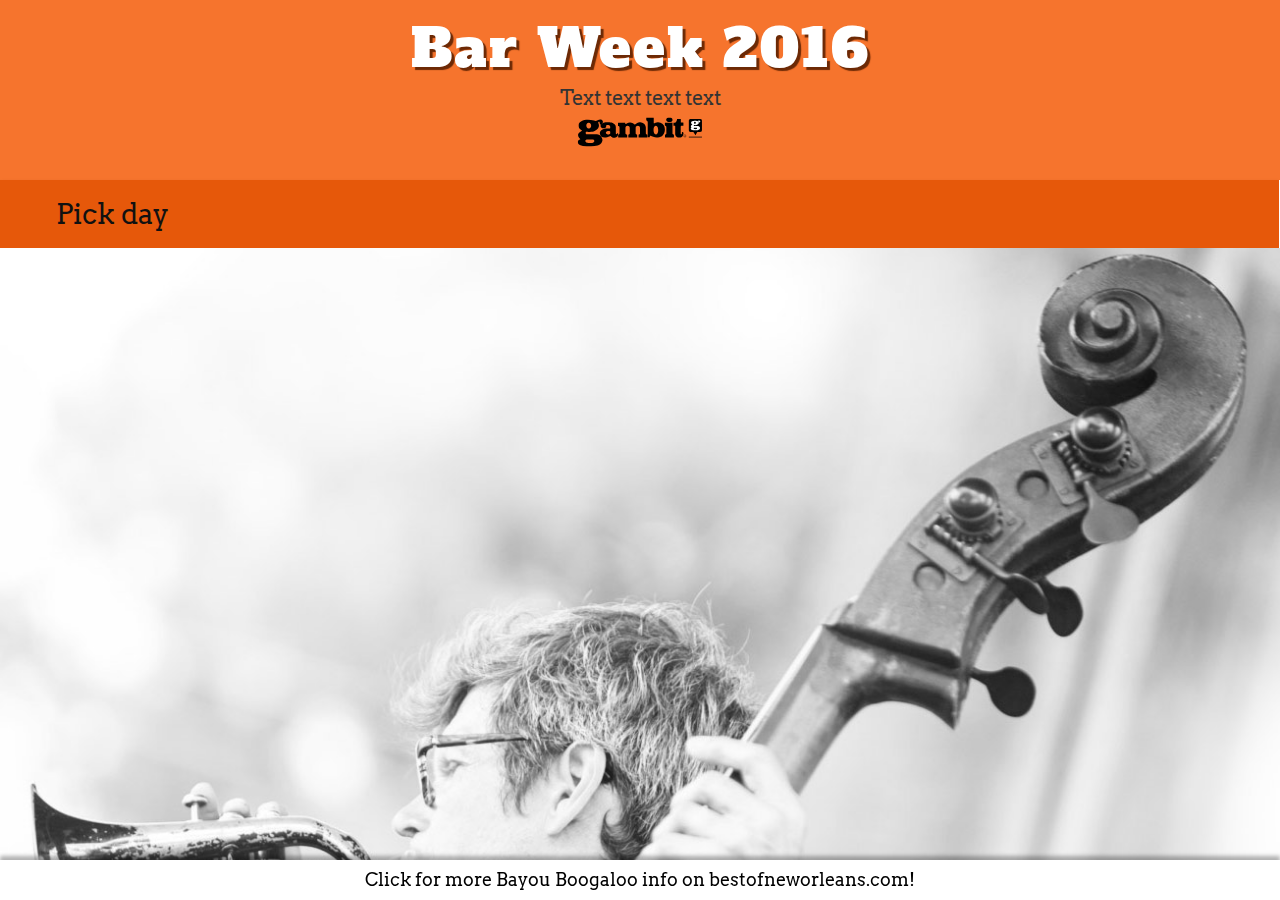
<file: index.html>
<!DOCTYPE html>

<html lang="en">
<head>
	
<!-- 	This gets responsive to work on mobile.-->
	<meta name="viewport" content="width=device-width, initial-scale=1">
    <title>Gambit's Bar Week 2016</title><!-- Bootstrap core CSS -->
    <link href="css/bootstrap/bootstrap.min.css" rel="stylesheet" type="text/css"><!-- Custom styles for this template -->
    <link href="css/primary.css" rel="stylesheet" type="text/css">
    
    <!-- Google Analytics -->
	    <script>
	  (function(i,s,o,g,r,a,m){i['GoogleAnalyticsObject']=r;i[r]=i[r]||function(){
	  (i[r].q=i[r].q||[]).push(arguments)},i[r].l=1*new Date();a=s.createElement(o),
	  m=s.getElementsByTagName(o)[0];a.async=1;a.src=g;m.parentNode.insertBefore(a,m)
	  })(window,document,'script','//www.google-analytics.com/analytics.js','ga');
	
	  ga('create', 'UA-3956718-6', 'auto');
	  ga('send', 'pageview');

</script>

</head>


<body>
	
	<!-- 	// Header -->
        
    <header>
	    

	    
	    


	    
	    
        <h1 .headline>Bar Week 2016</h1>

		<div class="desc_div">
	        <p class="desc">Text text text text</p>
		</div>
		
        <p><!--  <a href="http://www.bestofneworleans.com"> --><img src="css/gambit_logo_black.svg" alt="Gambit"</a></p>
    </header>
    
 <a href="http://www.bestofneworleans.com/gambit/ArticleArchives?tag=Bayou%20Boogaloo%202015">
	 <div id="more_box">
		<h1>Click here for more info!</h1>
	</div>
 </a>

 <a href="http://www.bestofneworleans.com/gambit/ArticleArchives?tag=Bayou%20Boogaloo%202015">
	<div id="more_box_2">
		<h1>Click for more Bayou Boogaloo info on bestofneworleans.com!</h1>
	</div>
  </a>
  
    
    <section class="non_header_elements">
	
		<section class="navigation">
				<div class="date_select_div">
				    <ul class="myMenu">
				    	<li><a href="#">Pick day</a>
					    	<ul>
					        	<li><a href="#">Monday</a></li>
					            <li><a href="#">Tuesday</a></li>
					            <li><a href="#">Wednesday</a></li>
					            <li><a href="#">Thursday</a></li>
					            <li><a href="#">Friday</a></li>
					    	</ul>
				    	</li>
			        </ul>
		        </div>
	
		        
	</section>


	<section class="pic">
		<div class="test"></div>
	</section>



		
		
		<!-- 		// Cubes -->
		
		<section id="cubes">


			<!-- 	Monday	 -->
			
			<div class="full_cube" id="day1">
				
				<!-- Outer container -->
				<section class="cubes_row">
					<div class="active_cubes_date">
						<h1>Monday</h1>
					</div>
	
		            <div class="cube_column cubes_Fri">
				            
			            <h1 class="neighborhood_name">Mid-City</h1>

			            <div class="band_box_basin_pick">
				            <div class="text">
					            <a href="http://www.bestofneworleans.com" target="_blank"></a>           
				                <h1>2 for 1 Abita bottles</h1>
						        <h3>Katie's &bull; Mid-City</h3>
				            </div>
			            </div>

			            
			            <div class="band_box_basin_pick">
				            <div class="text">
				                <h1>Test Cube</h1>
						        <h3>Katie's &bull; Mid-City</h3>
				            </div>
				           
				            <div class="text2">
								<iframe src="https://embed.spotify.com/?uri=spotify:track:0aWMVrwxPNYkKmFthzmpRi" width="300" height="80" frameborder="0" allowtransparency="true"></iframe>
				            </div>
			            </div>
				      
			            <div class="band_box_basin_pick">
				            <div class="text">
					            <a href="http://www.bestofneworleans.com" target="_blank"></a>           
				                <h1>2 for 1 Abita bottles</h1>
						        <h3>Katie's &bull; Mid-City</h3>
				            </div>
			            </div>				      
			
			
			        </div>
	
			        
			        <div class="cube_column cubes_Fri">
				        
			            <h1 class="neighborhood_name">Uptown</h1>

			            <div class="band_box">
				            <div class="text">
<!-- 					            <a href="http://www.bestofneworleans.com" target="_blank"></a> -->           
				                <h1>2 for 1 Abita bottles</h1>
						        <h3>Katie's &bull; Mid-City</h3>
				            </div>
			            </div>		   
			            
				        <div class="band_box">
					        <div class="text">
<!-- 						        <a href="http://www.bestofneworleans.com" target="_blank"></a>          -->  
				                <h1>2 for 1 Abita bottles</h1>
						        <h3>Katie's &bull; Mid-City</h3>
					        </div>
			            </div>
		
		            </div>

	
			        <div class="cube_column cubes_Fri_last">
				        
				        <h1 class="neighborhood_name">Warehouse District</h1>
				      
				        <div class="band_box_basin_pick">
				            <div class="text">
<!-- 					            <a href="http://www.bestofneworleans.com" target="_blank"></a> -->           
				                <h1>2 for 1 Abita bottles</h1>
						        <h3>Katie's &bull; Mid-City</h3>
				            </div>
			            </div>
			        </div>
								
	            </section>
	            
			</div>
			        
			        
		
			<!-- Tuesday -->
			<div class="full_cube" id="day2">

				<!-- Outer container -->
				<section class="cubes_row">
					<div class="active_cubes_date">
						<h1>Saturday, May 16</h1>
					</div>
				
					<!-- Stage 1 -->
		
		            <div class="cube_column cubes_Sat">
				            
			            <h1 class="neighborhood_name">Orleans Stage</h1>

			            <div class="band_box_basin_pick">
				            <div class="text">
					            <h3>12:15-1:30 PM</h3>
				                <h1>Soul Creole</h1>
				            </div>
			            </div>

			            <div class="band_box_basin_pick">
				            <div class="text">
						        <h3>2:45-4:00 PM</h3>
				                <h1>Wild Magnolias</h1>
				            </div>
			            </div>

			            <div class="band_box_basin_pick">
				            <div class="text">
					            <h3>5:15-6:30 PM</h3>
					            <h1>Tony Hall & Friends</h1>
				            </div>
			            </div>
				      
				        <div class="band_box_basin_pick">
					        <div class="text">
				                <h3>7:45-9:15 PM</h3>
				                <h1>New Orleans Suspects</h1>
					        </div>
			            </div>
			        </div>
	
	
					<!-- Stage 2 -->
			        
			        <div class="cube_column cubes_Sat">
			            <h1 class="neighborhood_name">Dumaine Stage</h1>

			            <div class="band_box">
				            <div class="text">
					            <h3>11:00 AM-12:05 PM</h3>
				                <h1>Ecirb Mullers Twisted Dixie</h1>
				            </div>
			            </div>		   			            	        

			            <div class="band_box">
				            <div class="text">
					            <h3>12:35-1:45 PM</h3>
				                <h1>Davis Rogan</h1>
				            </div>
			            </div>		   			            	        

			            <div class="band_box">
				            <div class="text">
					            <h3>2:15-3:25 PM</h3>
				                <h1>Pirates Choice</h1>
				            </div>
			            </div>		
			            
			            <div class="band_box">
				            <div class="text">
					            <h3>3:55-5:05 PM</h3>
				                <h1>Funky Dawgz Brass Band</h1>
				            </div>
			            </div>		        			                    

			            <div class="band_box">
				            <div class="text">
					            <h3>5:35-6:45 PM</h3>
				                <h1>Yojimbo</h1>
				            </div>
			            </div>	
		            
			            <div class="band_box">
				            <div class="text">
					            <h3>7:15-8:30 PM</h3>
				                <h1>Kristin Diable</h1>
				            </div>
			            </div>		        

			            
			            
			            

			        </div>
					  
					        
					<!--  Stage 3 -->
					        
			        <div class="cube_column cubes_Sat">
				            <h1 class="neighborhood_name">Lafitte Stage</h1>

				            <div class="band_box_basin_pick">
					            <div class="text">
						            <h3>11:00 AM-12:15 PM</h3>
					                <h1>Bantam Foxes</h1>
					            </div>
				            </div>		        

				            <div class="band_box_basin_pick">
					            <div class="text">
						            <h3>1:30-2:45 PM</h3>
					                <h1>Kevin Stylez</h1>
					            </div>
				            </div>		        

				            <div class="band_box_basin_pick">
					            <div class="text">
						            <h3>4:00-5:15 PM</h3>
					                <h1>Erica Falls</h1>
					            </div>
				            </div>	
			            
				            <div class="band_box_basin_pick">
					            <div class="text">
						            <h3>6:30-7:45 PM</h3>
					                <h1>Woodenhead</h1>
					            </div>
				            </div>		        

					</div>
	
	
					<!--  Stage 4 -->
			        
			        <div class="cube_column cubes_Sat_last">
				            <h1 class="neighborhood_name">Kids Tent</h1>

				            <div class="band_box_kids">
					            <div class="text">
						            <h3>11:00 AM-6:00 PM</h3>
					                <h2>Crafts by Mid City Public Library</h2>
					            </div>
				            </div>	
				            
				            <div class="band_box_kids">
					            <div class="text">
						            <h3>11:00 AM-2:00 PM</h3>
					                <h2>Children's Farmers Market by Junior League</h1>
					            </div>
				            </div>	

				            <div class="band_box_kids">
					            <div class="text">
						            <h3>11:00-11:45 AM</h3>
					                <h2>Junior League's Kids in the Kitchen</h1>
					            </div>
				            </div>	
				            
			            
				            <div class="band_box_kids">
					            <div class="text">
						            <h3>4:15-5:15 PM</h3>
					                <h2>TBA</h1>
					            </div>
				            </div>		        

				            <div class="band_box_kids">
					            <div class="text">
						            <h3>12:00-12:30 PM</h3>
					                <h2>Pamela Marquis</h1>
					            </div>
				            </div>	

				            <div class="band_box_kids">
					            <div class="text">
						            <h3>12:30-1:00 PM</h3>
					                <h2>Christine Todd</h1>
					            </div>
				            </div>	

				            <div class="band_box_kids">
					            <div class="text">
						            <h3>1:00-2:00 PM</h3>
					                <h2>Hope Stone Kids Performances</h1>
					            </div>
				            </div>		   			            	        

				            <div class="band_box_kids">
					            <div class="text">
						            <h3>2:00-2:30 PM</h3>
					                <h2>Jazmyne Watts</h1>
					            </div>
				            </div>		        

				            <div class="band_box_kids">
					            <div class="text">
						            <h3>2:30-3:00 PM</h3>
					                <h2>Alli Craig</h1>
					            </div>
				            </div>		        
	
				            <div class="band_box_kids">
					            <div class="text">
						            <h3>3:00-4:00 PM</h3>
					                <h2>Annie Gaia and Naughty Pie</h1>
					            </div>
				            </div>	
					</div>
				</section>
			
			</div>				
				
		        

			<!-- Wednesday -->
			<div class="full_cube" id="day3">

			</div>
			
			
			<!-- Thursday -->
			<div class="full_cube" id="day4">

		
			</div>
									
			
			<!-- Friday -->
			<div class="full_cube" id="day5">
		
			</div>				
				
				
		</section>
		
		
	
	
	
	        <!-- Bootstrap core JavaScript
    ================================================== -->
        <!-- Placed at the end of the document so the pages load faster -->
        <script src="js/jquery-1.11.1.min.js" type="text/javascript">
</script> <!--     <script src="../../dist/js/bootstrap.min.js"></script> -->
         <!-- IE10 viewport hack for Surface/desktop Windows 8 bug -->
        <!--     <script src="../../assets/js/ie10-viewport-bug-workaround.js"></script> -->

<!-- Fast Click -->
<script type='application/javascript' src='js/fastclick.js'></script>

<!-- jQuery UI 
<script src="http://code.jquery.com/ui/1.8.21/jquery-ui.min.js"></script> -->



<!-- My jQuery code -->
<script src="js/jquery.js" type="text/javascript"></script>


    </div>
	</section>
	
	
</body>
</html>
</file>
<file: css/primary.css>
@import url(http://fonts.googleapis.com/css?family=Arvo:400,700|Oswald:700|Alfa+Slab+One);
/* line 4, ../../../../Applications/CodeKit.app/Contents/Resources/engines/neat/grid/_box-sizing.scss */
html {
  box-sizing: border-box; }

/* line 9, ../../../../Applications/CodeKit.app/Contents/Resources/engines/neat/grid/_box-sizing.scss */
*, *::after, *::before {
  box-sizing: inherit; }

/* line 1, input/header.scss */
header {
  background: #F6742D;
  background-size: 120% auto;
  background-position-x: -20px;
  background-repeat: repeat;
  /*
  	background-image: url("blue-abstract.jpg");
  // 	background-size: 800px 200px;
  */
  vertical-align: middle; }
  @media screen and (min-width: 601px) {
    /* line 1, input/header.scss */
    header {
      width: 100%;
      text-align: center;
      padding-top: 0;
      position: fixed;
      top: 0;
      z-index: -1;
      height: 200px; } }
  @media screen and (max-width: 600px) {
    /* line 1, input/header.scss */
    header {
      width: 100%;
      text-align: center;
      padding-top: 0;
      position: fixed;
      top: 0;
      z-index: 200;
      height: 100px; } }
  /* line 29, input/header.scss */
  header img {
    height: auto; }
    @media screen and (min-width: 601px) {
      /* line 29, input/header.scss */
      header img {
        max-width: 100px; } }
    @media screen and (max-width: 600px) {
      /* line 29, input/header.scss */
      header img {
        max-width: 80px; } }
    @media screen and (min-width: 950px) {
      /* line 29, input/header.scss */
      header img {
        max-width: 130px; } }
  @media screen and (max-width: 600px) {
    /* line 52, input/header.scss */
    header h1 {
      margin-top: 10px;
      text-align: center;
      font-family: "Alfa Slab One", cursive;
      font-size: 2em;
      color: white;
      letter-spacing: 2px;
      text-shadow: 3px 3px 1px #6c2905; } }
  @media screen and (min-width: 601px) {
    /* line 52, input/header.scss */
    header h1 {
      text-align: center;
      font-family: "Alfa Slab One", cursive;
      font-size: 3em;
      color: white;
      letter-spacing: 2px;
      text-shadow: 3px 3px 1px #6c2905; } }
  @media screen and (min-width: 950px) {
    /* line 52, input/header.scss */
    header h1 {
      text-align: center;
      font-family: "Alfa Slab One", cursive;
      font-size: 3.8em;
      color: white;
      letter-spacing: 2px;
      text-shadow: 3px 3px 1px #6c2905; } }
  /* line 88, input/header.scss */
  header p {
    font-family: "Arvo", serif;
    font-weight: 400; }
    @media screen and (max-width: 600px) {
      /* line 88, input/header.scss */
      header p {
        font-size: 1em;
        line-height: .8em;
        position: relative;
        bottom: 5px; } }
    @media screen and (min-width: 601px) {
      /* line 88, input/header.scss */
      header p {
        font-size: 1.0em;
        line-height: .8em;
        /*
        		position: relative;
        		bottom: 3px;								
        */ } }
    @media screen and (min-width: 601px) {
      /* line 88, input/header.scss */
      header p {
        font-size: 1.4em;
        line-height: .8em;
        position: relative;
        top: 2px; } }

/*
}

h1.headline {
	margin-top: 0;
	text-align: center;
	font-family: $headline-font;
	font-size: 2em;


}
*/
@media screen and (max-width: 600px) {
  /* line 129, input/header.scss */
  .desc_div {
    display: none; } }

/* line 1, input/background.scss */
body {
  background-color: white; }

/* line 5, input/background.scss */
section.pic {
  z-index: -300; }

/* line 10, input/background.scss */
.test {
  width: 100%;
  height: 1000px;
  min-width: 400px;
  min-height: 600px;
  background-image: url("music1.jpg");
  background-repeat: no-repeat;
  background-size: 100%;
  z-index: -300;
  position: fixed; }

/* line 1, input/navigation.scss */
section.navigation {
  z-index: 400; }
  @media screen and (min-width: 601px) {
    /* line 1, input/navigation.scss */
    section.navigation {
      position: relative;
      background-color: white;
      box-shadow: 0 4px 5px rgba(0, 0, 0, 0.3); } }
  @media screen and (max-width: 600px) {
    /* line 1, input/navigation.scss */
    section.navigation {
      position: fixed;
      margin: 10px 0 0 0;
      top: 90px;
      width: 100%;
      box-shadow: 0 4px 5px rgba(0, 0, 0, 0.3);
      background-color: white; } }

/*
section.navigation_scrolled{
	position: fixed;
	width: 100%;
	z-index: 300;
	margin: 0;
	padding: 0;
	margin-top: 180;
	top: 0;

}
*/
/* line 36, input/navigation.scss */
.date_select_div {
  height: 50px;
  width: 100%; }
  @media screen and (max-width: 600px) {
    /* line 36, input/navigation.scss */
    .date_select_div {
      height: 30px; } }

/* .myMenu is the class for the whole menu */
/* line 45, input/navigation.scss */
.myMenu {
  margin: 0;
  padding: 0;
  width: 100%;
  font-size: 2em;
  font-family: "Arvo", serif;
  font-weight: 400;
  color: white;
  background-color: #F6742D; }

/* li is the top level box, the first one you see */
/* line 57, input/navigation.scss */
li {
  width: 100%;
  list-style: none;
  float: left;
  font: 12px Arial, Helvetica, sans-serif #111;
  /* li ul is the container for the boxes that come out when the top box is expanded */ }
  /* line 62, input/navigation.scss */
  li a:link, li a:visited {
    display: block;
    text-decoration: none;
    background-color: #e6580a;
    padding: 0.5em 2em;
    margin: 0;
    border-right: 1px solid #fff;
    color: #111; }
    @media screen and (max-width: 600px) {
      /* line 62, input/navigation.scss */
      li a:link, li a:visited {
        padding: 12px 0px 7px 10px;
        font-size: 1em; } }
    @media screen and (max-width: 600px) {
      /* line 62, input/navigation.scss */
      li a:link, li a:visited {
        padding: 0.1em; } }
  /* line 80, input/navigation.scss */
  li ul {
    width: 100%;
    position: absolute;
    visibility: hidden;
    border-top: 1px solid #fff;
    margin: 0;
    padding: 0; }
    /* line 87, input/navigation.scss */
    li ul li {
      display: inline;
      float: none; }
      /* line 90, input/navigation.scss */
      li ul li a:link, li ul li .myMenu li ul li a:visited {
        background-color: #F6742D;
        width: auto; }

/* line 99, input/navigation.scss */
.myMenu li ul li a:link, .myMenu li ul li a:visited {
  background-color: #F6742D;
  width: auto; }

/* line 104, input/navigation.scss */
.myMenu li ul li a:hover {
  background-color: #9d3c07; }

/* line 115, input/navigation.scss */
.filters {
  max-width: 68em;
  margin-left: auto;
  margin-right: auto;
  background-color: white;
  padding: 10px; }
  /* line 20, ../../../../Applications/CodeKit.app/Contents/Resources/engines/bourbon/addons/_clearfix.scss */
  .filters::after {
    clear: both;
    content: "";
    display: table; }

/* line 123, input/navigation.scss */
.band_btn, .count_basin_button, .performer_pick_button {
  font-size: 1.1em;
  color: white;
  background-color: #e6580a;
  border: 1 pt;
  border-radius: 3px;
  border-style: solid;
  padding: 10px 15px 10px 15px;
  margin: 8px; }

/* line 137, input/navigation.scss */
.count_basin_button {
  background-color: white;
  color: #ffd40f;
  border-color: #ffd40f; }

/* line 145, input/navigation.scss */
.basin_button_active {
  color: white;
  background-color: #ffd40f;
  border-color: #ffd40f; }

/* line 155, input/navigation.scss */
.performer_pick_button {
  color: #c12fdd;
  background-color: white;
  border-color: #c12fdd; }

/* line 162, input/navigation.scss */
.performer_pick_button_active {
  color: white;
  background-color: #c12fdd;
  border-color: #c12fdd; }

/* line 58, input/cubes.scss */
section#cubes {
  background-color: white; }
  /* line 61, input/cubes.scss */
  section#cubes section.cubes_row {
    max-width: 68em;
    margin-left: auto;
    margin-right: auto;
    border: 5px;
    padding-bottom: 70px; }
    /* line 20, ../../../../Applications/CodeKit.app/Contents/Resources/engines/bourbon/addons/_clearfix.scss */
    section#cubes section.cubes_row::after {
      clear: both;
      content: "";
      display: table; }
/* line 68, input/cubes.scss */
section .active_cubes_date {
  height: 60px;
  width: 100%;
  background-color: #e8f1f4;
  background-image: -webkit-linear-gradient(#e8f1f4, white);
  background-image: linear-gradient(#e8f1f4, white);
  display: table; }
  /* line 75, input/cubes.scss */
  section .active_cubes_date h1 {
    font-family: "Arvo", serif;
    font-size: 2em;
    color: #858c97;
    vertical-align: middle;
    text-align: center; }
/* line 87, input/cubes.scss */
section .cubes_Fri {
  background: #e8f1f4; }
  @media screen and (min-width: 601px) {
    /* line 87, input/cubes.scss */
    section .cubes_Fri {
      float: left;
      display: block;
      margin-right: 2.3576515979%;
      width: 31.7615656014%;
      height: 800px; }
      /* line 89, ../../../../Applications/CodeKit.app/Contents/Resources/engines/neat/grid/_span-columns.scss */
      section .cubes_Fri:last-child {
        margin-right: 0; } }
  @media screen and (max-width: 600px) {
    /* line 87, input/cubes.scss */
    section .cubes_Fri {
      float: left;
      display: block;
      margin-right: 2.3576515979%;
      width: 100%;
      height: 100%; }
      /* line 89, ../../../../Applications/CodeKit.app/Contents/Resources/engines/neat/grid/_span-columns.scss */
      section .cubes_Fri:last-child {
        margin-right: 0; } }
/* line 91, input/cubes.scss */
section .cubes_Fri_last {
  background: #e8f1f4;
  margin-right: 0; }
  @media screen and (min-width: 601px) {
    /* line 91, input/cubes.scss */
    section .cubes_Fri_last {
      float: left;
      display: block;
      margin-right: 2.3576515979%;
      width: 31.7615656014%;
      height: 800px; }
      /* line 89, ../../../../Applications/CodeKit.app/Contents/Resources/engines/neat/grid/_span-columns.scss */
      section .cubes_Fri_last:last-child {
        margin-right: 0; } }
  @media screen and (max-width: 600px) {
    /* line 91, input/cubes.scss */
    section .cubes_Fri_last {
      float: left;
      display: block;
      margin-right: 2.3576515979%;
      width: 100%;
      height: 100%; }
      /* line 89, ../../../../Applications/CodeKit.app/Contents/Resources/engines/neat/grid/_span-columns.scss */
      section .cubes_Fri_last:last-child {
        margin-right: 0; } }
/* line 96, input/cubes.scss */
section .cubes_Sat {
  background: #e8f1f4; }
  @media screen and (min-width: 601px) {
    /* line 96, input/cubes.scss */
    section .cubes_Sat {
      float: left;
      display: block;
      margin-right: 2.3576515979%;
      width: 23.2317613015%;
      height: 910px; }
      /* line 89, ../../../../Applications/CodeKit.app/Contents/Resources/engines/neat/grid/_span-columns.scss */
      section .cubes_Sat:last-child {
        margin-right: 0; } }
  @media screen and (max-width: 600px) {
    /* line 96, input/cubes.scss */
    section .cubes_Sat {
      float: left;
      display: block;
      margin-right: 2.3576515979%;
      width: 100%;
      height: 100%; }
      /* line 89, ../../../../Applications/CodeKit.app/Contents/Resources/engines/neat/grid/_span-columns.scss */
      section .cubes_Sat:last-child {
        margin-right: 0; } }
/* line 100, input/cubes.scss */
section .cubes_Sat_last {
  background: #e8f1f4; }
  @media screen and (min-width: 601px) {
    /* line 100, input/cubes.scss */
    section .cubes_Sat_last {
      float: left;
      display: block;
      margin-right: 2.3576515979%;
      width: 23.2317613015%;
      height: 910px; }
      /* line 89, ../../../../Applications/CodeKit.app/Contents/Resources/engines/neat/grid/_span-columns.scss */
      section .cubes_Sat_last:last-child {
        margin-right: 0; } }
  @media screen and (max-width: 600px) {
    /* line 100, input/cubes.scss */
    section .cubes_Sat_last {
      float: left;
      display: block;
      margin-right: 2.3576515979%;
      width: 100%;
      height: 100%; }
      /* line 89, ../../../../Applications/CodeKit.app/Contents/Resources/engines/neat/grid/_span-columns.scss */
      section .cubes_Sat_last:last-child {
        margin-right: 0; } }
/* line 105, input/cubes.scss */
section .band_box {
  height: 100px;
  width: 100%;
  display: table;
  vertical-align: middle;
  text-align: center;
  background-color: #F6742D;
  background-image: -webkit-linear-gradient(#F6742D, #e6580a);
  background-image: linear-gradient(#F6742D, #e6580a); }
  @media screen and (max-width: 600px) {
    /* line 105, input/cubes.scss */
    section .band_box {
      height: 80px; } }
  /* line 108, input/cubes.scss */
  section .band_box a {
    position: absolute;
    width: 100%;
    height: 100%;
    top: 0;
    left: 0;
    z-index: 200;
    text-decoration: none; }
/* line 119, input/cubes.scss */
section .band_box_basin_pick {
  height: 100px;
  width: 100%;
  display: table;
  vertical-align: middle;
  text-align: center;
  background-color: #ffdd42;
  background-image: -webkit-linear-gradient(#ffdd42, #ffd40f);
  background-image: linear-gradient(#ffdd42, #ffd40f);
  /*
  			background-repeat: no-repeat, repeat;
  			background-position: 95% 10%, 0 0;
  			background-size: 50px, auto;
  */ }
  @media screen and (max-width: 600px) {
    /* line 119, input/cubes.scss */
    section .band_box_basin_pick {
      height: 80px; } }
/* line 129, input/cubes.scss */
section .band_box_performer_pick {
  height: 100px;
  width: 100%;
  display: table;
  vertical-align: middle;
  text-align: center;
  background-color: #ce5be4;
  background-image: -webkit-linear-gradient(#ce5be4, #c12fdd);
  background-image: linear-gradient(#ce5be4, #c12fdd); }
  @media screen and (max-width: 600px) {
    /* line 129, input/cubes.scss */
    section .band_box_performer_pick {
      height: 80px; } }
/* line 134, input/cubes.scss */
section .text, section .text2 {
  display: table-cell;
  vertical-align: middle;
  height: 100px;
  width: 100%;
  display: table;
  vertical-align: middle;
  text-align: center; }
  @media screen and (max-width: 600px) {
    /* line 134, input/cubes.scss */
    section .text, section .text2 {
      height: 80px; } }
/* line 141, input/cubes.scss */
section .text2 {
  color: gainsboro;
  display: table-cell;
  vertical-align: middle;
  height: 100px;
  width: 100%;
  display: table;
  vertical-align: middle;
  text-align: center;
  background-color: #31322b;
  background-image: -webkit-linear-gradient(#31322b, #4c4e42);
  background-image: linear-gradient(#31322b, #4c4e42); }
  @media screen and (max-width: 600px) {
    /* line 141, input/cubes.scss */
    section .text2 {
      height: 80px; } }
/* line 149, input/cubes.scss */
section h3 {
  font-size: 1.1em;
  text-align: center;
  line-height: .5em;
  font-family: "Arvo", serif;
  font-weight: 700; }
/* line 157, input/cubes.scss */
section h4 {
  font-family: "Oswald", sans-serif;
  font-size: .9em;
  letter-spacing: 1px;
  color: inherit;
  vertical-align: middle;
  text-align: center; }
/* line 166, input/cubes.scss */
section h5 {
  font-family: "Oswald", sans-serif;
  font-size: 0.9em;
  letter-spacing: 1px;
  color: inherit;
  vertical-align: middle;
  text-align: center;
  text-transform: uppercase; }
/* line 176, input/cubes.scss */
section h1 {
  font-size: 2em;
  line-height: 1.1em;
  font-family: "Oswald", sans-serif;
  position: relative;
  bottom: .2em; }
  /* line 183, input/cubes.scss */
  section h1 .small {
    font-size: 1em; }
  @media screen and (max-width: 600px) {
    /* line 176, input/cubes.scss */
    section h1 {
      font-size: 1.6em; } }

/* line 192, input/cubes.scss */
.band_box_kids {
  height: 100px;
  width: 100%;
  display: table;
  vertical-align: middle;
  text-align: center;
  background-color: #F6742D;
  background-image: -webkit-linear-gradient(#F6742D, #e6580a);
  background-image: linear-gradient(#F6742D, #e6580a);
  height: 70px; }
  @media screen and (max-width: 600px) {
    /* line 192, input/cubes.scss */
    .band_box_kids {
      height: 80px; } }
  /* line 196, input/cubes.scss */
  .band_box_kids a {
    position: absolute;
    width: 100%;
    height: 100%;
    top: 0;
    left: 0;
    z-index: 200;
    text-decoration: none; }
    /* line 205, input/cubes.scss */
    .band_box_kids a h1 {
      font-size: 3em;
      line-height: 1em;
      font-family: "Oswald", sans-serif;
      position: relative;
      bottom: .2em; }
  /* line 214, input/cubes.scss */
  .band_box_kids h3 {
    line-height: .2em;
    position: relative;
    top: .2em; }
    @media screen and (max-width: 600px) {
      /* line 214, input/cubes.scss */
      .band_box_kids h3 {
        top: .3em; } }

/* line 228, input/cubes.scss */
.full_cube {
  display: none; }

/* line 234, input/cubes.scss */
.band_name_box {
  float: left;
  width: 80%;
  background: gray; }

/* line 240, input/cubes.scss */
.icon_box {
  float: right;
  width: 20%;
  height: 90%; }

/* line 246, input/cubes.scss */
.g_box {
  content: url(/img/G.svg); }

/* line 250, input/cubes.scss */
.pick_box {
  content: url(/img/check.svg);
  width: 100%; }

/* line 258, input/cubes.scss */
h1.neighborhood_name {
  font-family: "Arvo", serif;
  font: 400;
  color: #e6580a;
  text-align: center; }

/* line 265, input/cubes.scss */
h2 {
  line-height: 1.1em;
  font-family: "Oswald", sans-serif; }
  @media screen and (min-width: 601px) {
    /* line 265, input/cubes.scss */
    h2 {
      font-size: 1.4em;
      line-height: 1.2em;
      position: relative;
      bottom: 5 em; } }
  @media screen and (max-width: 600px) {
    /* line 265, input/cubes.scss */
    h2 {
      float: left;
      display: block;
      margin-right: 2.3576515979%;
      width: 100%;
      height: 100%;
      font-size: 1.6em;
      position: relative;
      bottom: .2em; }
      /* line 89, ../../../../Applications/CodeKit.app/Contents/Resources/engines/neat/grid/_span-columns.scss */
      h2:last-child {
        margin-right: 0; } }

/* line 1, input/more.scss */
#more_box {
  display: block;
  width: 100%;
  height: 40px;
  background-color: white;
  z-index: 300;
  position: fixed;
  bottom: 0;
  box-shadow: 0px -4px 4px rgba(0, 0, 0, 0.3); }
  /* line 11, input/more.scss */
  #more_box h1 {
    display: block;
    font-family: "Arvo", serif;
    font-size: 1.3em;
    color: black;
    margin: 0;
    text-align: center;
    padding: 10px; }
    @media screen and (max-width: 600px) {
      /* line 11, input/more.scss */
      #more_box h1 {
        padding: 3%; } }

/* line 31, input/more.scss */
#more_box {
  width: 100%;
  height: 40px;
  background-color: white;
  z-index: 300;
  position: fixed;
  bottom: 0;
  box-shadow: 0px -4px 4px rgba(0, 0, 0, 0.3); }
  @media screen and (max-width: 600px) {
    /* line 31, input/more.scss */
    #more_box {
      visibility: visible; } }
  @media screen and (min-width: 601px) {
    /* line 31, input/more.scss */
    #more_box {
      visibility: hidden; } }
  @media screen and (min-width: 950px) {
    /* line 31, input/more.scss */
    #more_box {
      visibility: hidden; } }
  /* line 50, input/more.scss */
  #more_box h1 {
    display: block;
    font-family: "Arvo", serif;
    font-size: 1.3em;
    color: black;
    margin: 0;
    text-align: center;
    padding: 10px; }
    @media screen and (max-width: 600px) {
      /* line 50, input/more.scss */
      #more_box h1 {
        padding: 3%; } }

/* line 70, input/more.scss */
#more_box_2 {
  width: 100%;
  height: 40px;
  background-color: white;
  z-index: 301;
  position: fixed;
  bottom: 0;
  box-shadow: 0px -4px 4px rgba(0, 0, 0, 0.3); }
  @media screen and (max-width: 600px) {
    /* line 70, input/more.scss */
    #more_box_2 {
      visibility: hidden; } }
  @media screen and (min-width: 601px) {
    /* line 70, input/more.scss */
    #more_box_2 {
      visibility: visible; } }
  @media screen and (min-width: 950px) {
    /* line 70, input/more.scss */
    #more_box_2 {
      visibility: visible; } }
  /* line 89, input/more.scss */
  #more_box_2 h1 {
    display: block;
    font-family: "Arvo", serif;
    font-size: 1.3em;
    color: black;
    margin: 0;
    text-align: center;
    padding: 10px; }
    @media screen and (max-width: 600px) {
      /* line 89, input/more.scss */
      #more_box_2 h1 {
        padding: 3%; } }

/* line 11, input/primary.scss */
body {
  margin-top: 180; }

/* line 16, input/primary.scss */
section.non_header_elements {
  position: relative;
  margin-top: 180px;
  background-color: white;
  z-index: 1; }

/*# sourceMappingURL=primary.css.map */
</file>
